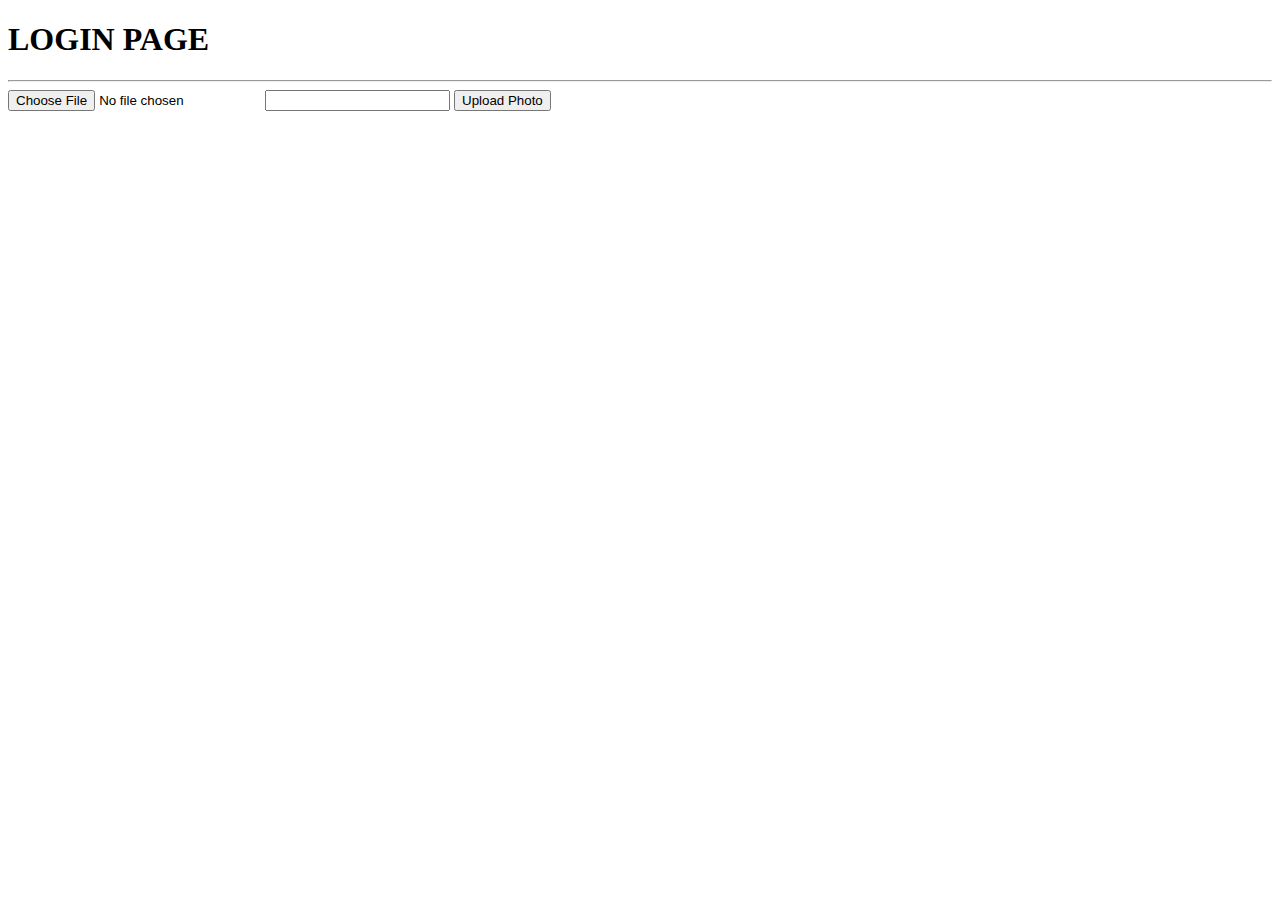
<file: public/index.html>
<!DOCTYPE html>
<html>
  <head>
    <meta charset="utf-8">
    <title> login </title>
  </head>
  <body>
    <h1> LOGIN PAGE</h1>
    <hr/>
    <form action="/upload" enctype="multipart/form-data" method="post">
    <input type="file" name="cfile">
    <input type="inputText" name="title">
    <input type="submit" value="Upload Photo">
</form>
  </body>
</html>
</file>
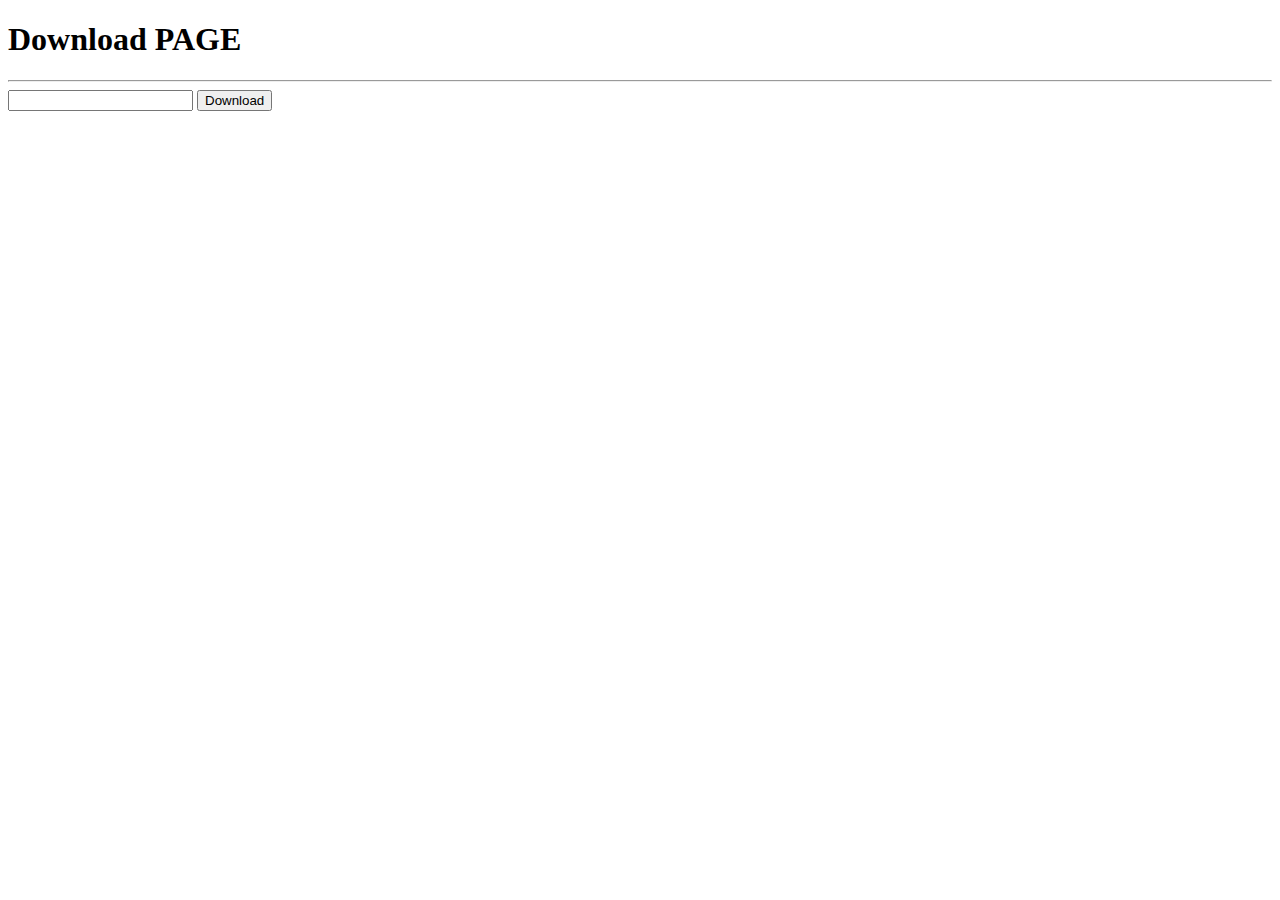
<file: public/download.html>
<!DOCTYPE html>
<html>
  <head>
    <meta charset="utf-8">
    <title>Download</title>
  </head>
  <body>
    <h1> Download PAGE</h1>
    <hr/>
    <form action="/download" enctype="multipart/form-data" method="post">
    <input type="inputText" name="title">
    <input type="submit" value="Download">
  </form>
  </body>
</html>
</file>
